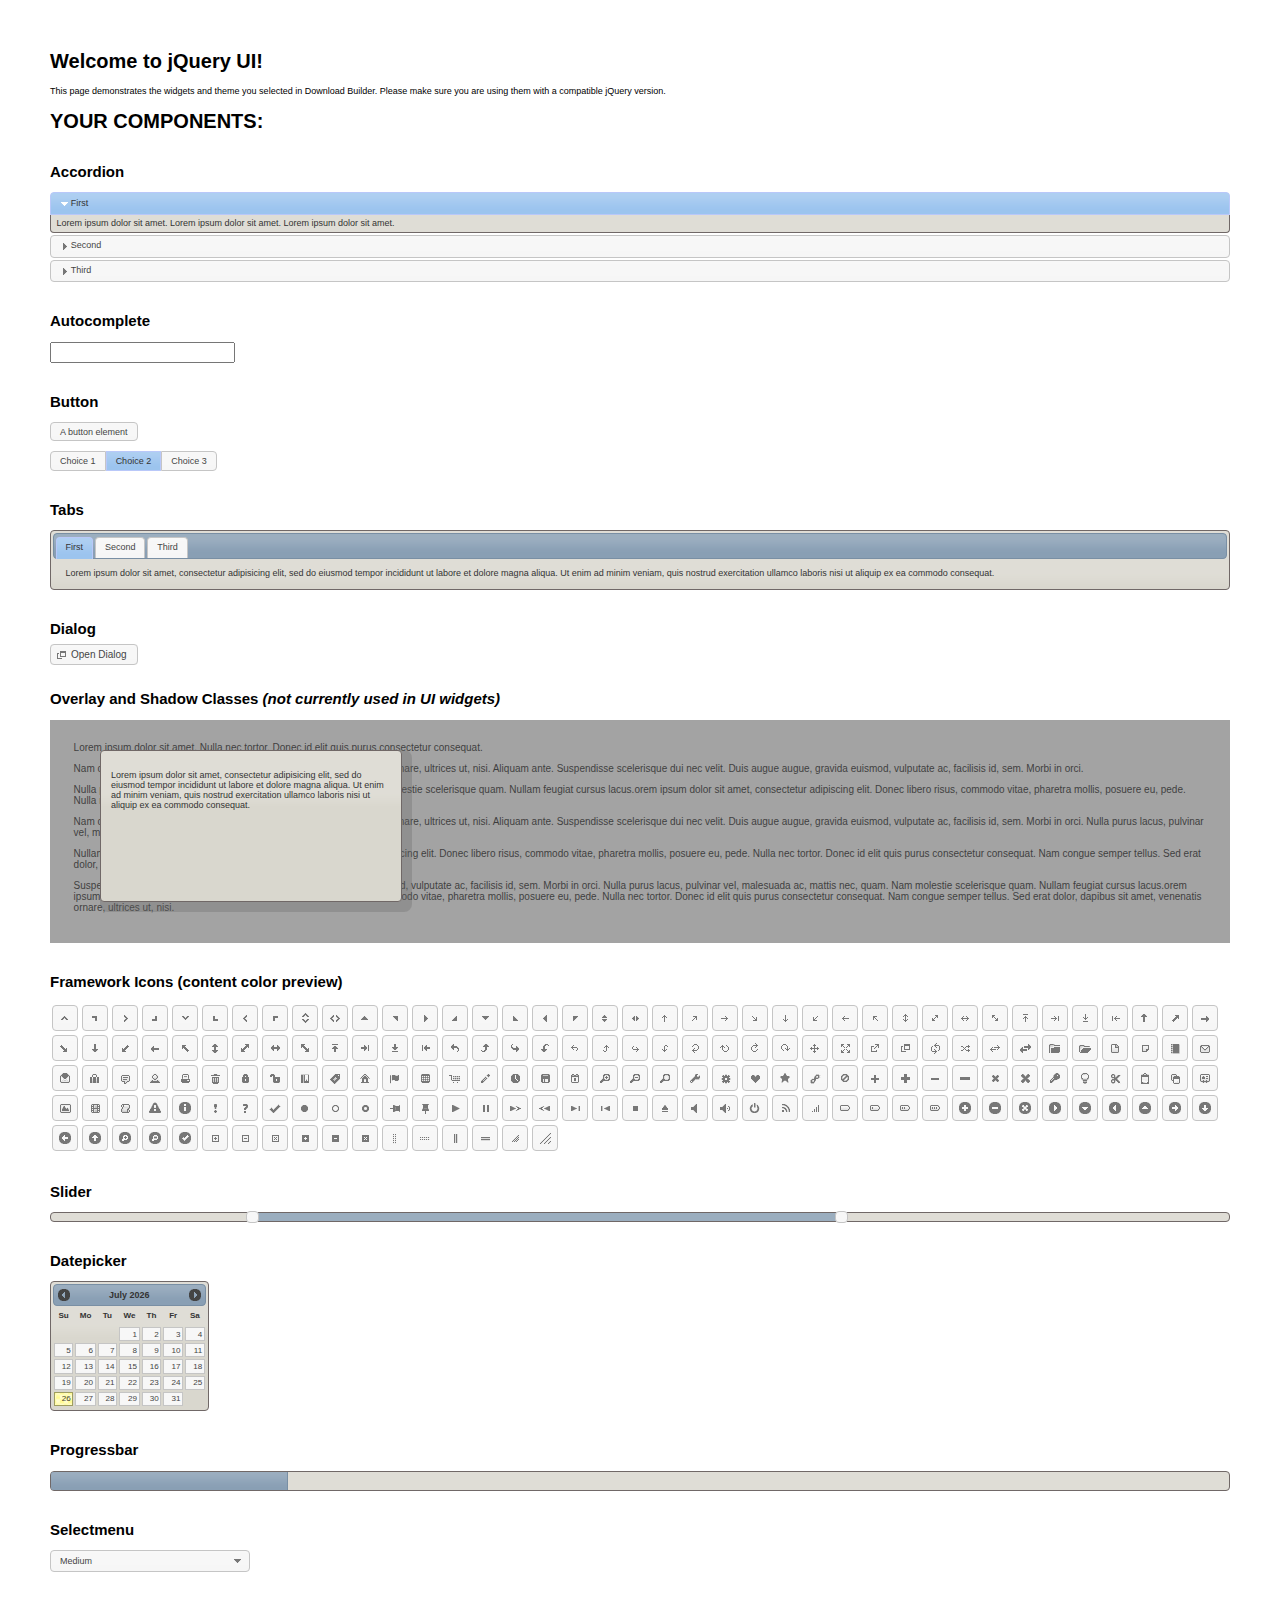
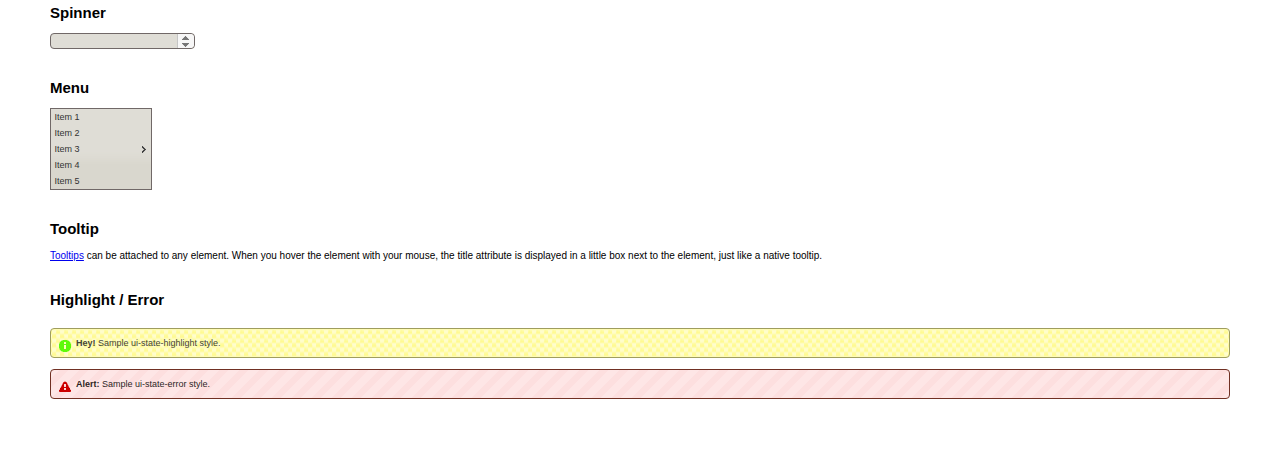
<file: www/js/jquery-ui-1.11.4/index.html>
<!doctype html>
<html lang="us">
<head>
	<meta charset="utf-8">
	<title>jQuery UI Example Page</title>
	<link href="jquery-ui.css" rel="stylesheet">
	<style>
	body{
		font: 62.5% "Trebuchet MS", sans-serif;
		margin: 50px;
	}
	.demoHeaders {
		margin-top: 2em;
	}
	#dialog-link {
		padding: .4em 1em .4em 20px;
		text-decoration: none;
		position: relative;
	}
	#dialog-link span.ui-icon {
		margin: 0 5px 0 0;
		position: absolute;
		left: .2em;
		top: 50%;
		margin-top: -8px;
	}
	#icons {
		margin: 0;
		padding: 0;
	}
	#icons li {
		margin: 2px;
		position: relative;
		padding: 4px 0;
		cursor: pointer;
		float: left;
		list-style: none;
	}
	#icons span.ui-icon {
		float: left;
		margin: 0 4px;
	}
	.fakewindowcontain .ui-widget-overlay {
		position: absolute;
	}
	select {
		width: 200px;
	}
	</style>
</head>
<body>

<h1>Welcome to jQuery UI!</h1>

<div class="ui-widget">
	<p>This page demonstrates the widgets and theme you selected in Download Builder. Please make sure you are using them with a compatible jQuery version.</p>
</div>

<h1>YOUR COMPONENTS:</h1>


<!-- Accordion -->
<h2 class="demoHeaders">Accordion</h2>
<div id="accordion">
	<h3>First</h3>
	<div>Lorem ipsum dolor sit amet. Lorem ipsum dolor sit amet. Lorem ipsum dolor sit amet.</div>
	<h3>Second</h3>
	<div>Phasellus mattis tincidunt nibh.</div>
	<h3>Third</h3>
	<div>Nam dui erat, auctor a, dignissim quis.</div>
</div>



<!-- Autocomplete -->
<h2 class="demoHeaders">Autocomplete</h2>
<div>
	<input id="autocomplete" title="type &quot;a&quot;">
</div>



<!-- Button -->
<h2 class="demoHeaders">Button</h2>
<button id="button">A button element</button>
<form style="margin-top: 1em;">
	<div id="radioset">
		<input type="radio" id="radio1" name="radio"><label for="radio1">Choice 1</label>
		<input type="radio" id="radio2" name="radio" checked="checked"><label for="radio2">Choice 2</label>
		<input type="radio" id="radio3" name="radio"><label for="radio3">Choice 3</label>
	</div>
</form>



<!-- Tabs -->
<h2 class="demoHeaders">Tabs</h2>
<div id="tabs">
	<ul>
		<li><a href="#tabs-1">First</a></li>
		<li><a href="#tabs-2">Second</a></li>
		<li><a href="#tabs-3">Third</a></li>
	</ul>
	<div id="tabs-1">Lorem ipsum dolor sit amet, consectetur adipisicing elit, sed do eiusmod tempor incididunt ut labore et dolore magna aliqua. Ut enim ad minim veniam, quis nostrud exercitation ullamco laboris nisi ut aliquip ex ea commodo consequat.</div>
	<div id="tabs-2">Phasellus mattis tincidunt nibh. Cras orci urna, blandit id, pretium vel, aliquet ornare, felis. Maecenas scelerisque sem non nisl. Fusce sed lorem in enim dictum bibendum.</div>
	<div id="tabs-3">Nam dui erat, auctor a, dignissim quis, sollicitudin eu, felis. Pellentesque nisi urna, interdum eget, sagittis et, consequat vestibulum, lacus. Mauris porttitor ullamcorper augue.</div>
</div>



<!-- Dialog NOTE: Dialog is not generated by UI in this demo so it can be visually styled in themeroller-->
<h2 class="demoHeaders">Dialog</h2>
<p><a href="#" id="dialog-link" class="ui-state-default ui-corner-all"><span class="ui-icon ui-icon-newwin"></span>Open Dialog</a></p>

<h2 class="demoHeaders">Overlay and Shadow Classes <em>(not currently used in UI widgets)</em></h2>
<div style="position: relative; width: 96%; height: 200px; padding:1% 2%; overflow:hidden;" class="fakewindowcontain">
	<p>Lorem ipsum dolor sit amet,  Nulla nec tortor. Donec id elit quis purus consectetur consequat. </p><p>Nam congue semper tellus. Sed erat dolor, dapibus sit amet, venenatis ornare, ultrices ut, nisi. Aliquam ante. Suspendisse scelerisque dui nec velit. Duis augue augue, gravida euismod, vulputate ac, facilisis id, sem. Morbi in orci. </p><p>Nulla purus lacus, pulvinar vel, malesuada ac, mattis nec, quam. Nam molestie scelerisque quam. Nullam feugiat cursus lacus.orem ipsum dolor sit amet, consectetur adipiscing elit. Donec libero risus, commodo vitae, pharetra mollis, posuere eu, pede. Nulla nec tortor. Donec id elit quis purus consectetur consequat. </p><p>Nam congue semper tellus. Sed erat dolor, dapibus sit amet, venenatis ornare, ultrices ut, nisi. Aliquam ante. Suspendisse scelerisque dui nec velit. Duis augue augue, gravida euismod, vulputate ac, facilisis id, sem. Morbi in orci. Nulla purus lacus, pulvinar vel, malesuada ac, mattis nec, quam. Nam molestie scelerisque quam. </p><p>Nullam feugiat cursus lacus.orem ipsum dolor sit amet, consectetur adipiscing elit. Donec libero risus, commodo vitae, pharetra mollis, posuere eu, pede. Nulla nec tortor. Donec id elit quis purus consectetur consequat. Nam congue semper tellus. Sed erat dolor, dapibus sit amet, venenatis ornare, ultrices ut, nisi. Aliquam ante. </p><p>Suspendisse scelerisque dui nec velit. Duis augue augue, gravida euismod, vulputate ac, facilisis id, sem. Morbi in orci. Nulla purus lacus, pulvinar vel, malesuada ac, mattis nec, quam. Nam molestie scelerisque quam. Nullam feugiat cursus lacus.orem ipsum dolor sit amet, consectetur adipiscing elit. Donec libero risus, commodo vitae, pharetra mollis, posuere eu, pede. Nulla nec tortor. Donec id elit quis purus consectetur consequat. Nam congue semper tellus. Sed erat dolor, dapibus sit amet, venenatis ornare, ultrices ut, nisi. </p>

	<!-- ui-dialog -->
	<div class="ui-overlay"><div class="ui-widget-overlay"></div><div class="ui-widget-shadow ui-corner-all" style="width: 302px; height: 152px; position: absolute; left: 50px; top: 30px;"></div></div>
	<div style="position: absolute; width: 280px; height: 130px;left: 50px; top: 30px; padding: 10px;" class="ui-widget ui-widget-content ui-corner-all">
		<div class="ui-dialog-content ui-widget-content" style="background: none; border: 0;">
			<p>Lorem ipsum dolor sit amet, consectetur adipisicing elit, sed do eiusmod tempor incididunt ut labore et dolore magna aliqua. Ut enim ad minim veniam, quis nostrud exercitation ullamco laboris nisi ut aliquip ex ea commodo consequat.</p>
		</div>
	</div>

</div>

<!-- ui-dialog -->
<div id="dialog" title="Dialog Title">
	<p>Lorem ipsum dolor sit amet, consectetur adipisicing elit, sed do eiusmod tempor incididunt ut labore et dolore magna aliqua. Ut enim ad minim veniam, quis nostrud exercitation ullamco laboris nisi ut aliquip ex ea commodo consequat.</p>
</div>



<h2 class="demoHeaders">Framework Icons (content color preview)</h2>
<ul id="icons" class="ui-widget ui-helper-clearfix">
	<li class="ui-state-default ui-corner-all" title=".ui-icon-carat-1-n"><span class="ui-icon ui-icon-carat-1-n"></span></li>
	<li class="ui-state-default ui-corner-all" title=".ui-icon-carat-1-ne"><span class="ui-icon ui-icon-carat-1-ne"></span></li>
	<li class="ui-state-default ui-corner-all" title=".ui-icon-carat-1-e"><span class="ui-icon ui-icon-carat-1-e"></span></li>
	<li class="ui-state-default ui-corner-all" title=".ui-icon-carat-1-se"><span class="ui-icon ui-icon-carat-1-se"></span></li>
	<li class="ui-state-default ui-corner-all" title=".ui-icon-carat-1-s"><span class="ui-icon ui-icon-carat-1-s"></span></li>
	<li class="ui-state-default ui-corner-all" title=".ui-icon-carat-1-sw"><span class="ui-icon ui-icon-carat-1-sw"></span></li>
	<li class="ui-state-default ui-corner-all" title=".ui-icon-carat-1-w"><span class="ui-icon ui-icon-carat-1-w"></span></li>
	<li class="ui-state-default ui-corner-all" title=".ui-icon-carat-1-nw"><span class="ui-icon ui-icon-carat-1-nw"></span></li>
	<li class="ui-state-default ui-corner-all" title=".ui-icon-carat-2-n-s"><span class="ui-icon ui-icon-carat-2-n-s"></span></li>
	<li class="ui-state-default ui-corner-all" title=".ui-icon-carat-2-e-w"><span class="ui-icon ui-icon-carat-2-e-w"></span></li>
	<li class="ui-state-default ui-corner-all" title=".ui-icon-triangle-1-n"><span class="ui-icon ui-icon-triangle-1-n"></span></li>
	<li class="ui-state-default ui-corner-all" title=".ui-icon-triangle-1-ne"><span class="ui-icon ui-icon-triangle-1-ne"></span></li>
	<li class="ui-state-default ui-corner-all" title=".ui-icon-triangle-1-e"><span class="ui-icon ui-icon-triangle-1-e"></span></li>
	<li class="ui-state-default ui-corner-all" title=".ui-icon-triangle-1-se"><span class="ui-icon ui-icon-triangle-1-se"></span></li>
	<li class="ui-state-default ui-corner-all" title=".ui-icon-triangle-1-s"><span class="ui-icon ui-icon-triangle-1-s"></span></li>
	<li class="ui-state-default ui-corner-all" title=".ui-icon-triangle-1-sw"><span class="ui-icon ui-icon-triangle-1-sw"></span></li>
	<li class="ui-state-default ui-corner-all" title=".ui-icon-triangle-1-w"><span class="ui-icon ui-icon-triangle-1-w"></span></li>
	<li class="ui-state-default ui-corner-all" title=".ui-icon-triangle-1-nw"><span class="ui-icon ui-icon-triangle-1-nw"></span></li>
	<li class="ui-state-default ui-corner-all" title=".ui-icon-triangle-2-n-s"><span class="ui-icon ui-icon-triangle-2-n-s"></span></li>
	<li class="ui-state-default ui-corner-all" title=".ui-icon-triangle-2-e-w"><span class="ui-icon ui-icon-triangle-2-e-w"></span></li>
	<li class="ui-state-default ui-corner-all" title=".ui-icon-arrow-1-n"><span class="ui-icon ui-icon-arrow-1-n"></span></li>
	<li class="ui-state-default ui-corner-all" title=".ui-icon-arrow-1-ne"><span class="ui-icon ui-icon-arrow-1-ne"></span></li>
	<li class="ui-state-default ui-corner-all" title=".ui-icon-arrow-1-e"><span class="ui-icon ui-icon-arrow-1-e"></span></li>
	<li class="ui-state-default ui-corner-all" title=".ui-icon-arrow-1-se"><span class="ui-icon ui-icon-arrow-1-se"></span></li>
	<li class="ui-state-default ui-corner-all" title=".ui-icon-arrow-1-s"><span class="ui-icon ui-icon-arrow-1-s"></span></li>
	<li class="ui-state-default ui-corner-all" title=".ui-icon-arrow-1-sw"><span class="ui-icon ui-icon-arrow-1-sw"></span></li>
	<li class="ui-state-default ui-corner-all" title=".ui-icon-arrow-1-w"><span class="ui-icon ui-icon-arrow-1-w"></span></li>
	<li class="ui-state-default ui-corner-all" title=".ui-icon-arrow-1-nw"><span class="ui-icon ui-icon-arrow-1-nw"></span></li>
	<li class="ui-state-default ui-corner-all" title=".ui-icon-arrow-2-n-s"><span class="ui-icon ui-icon-arrow-2-n-s"></span></li>
	<li class="ui-state-default ui-corner-all" title=".ui-icon-arrow-2-ne-sw"><span class="ui-icon ui-icon-arrow-2-ne-sw"></span></li>
	<li class="ui-state-default ui-corner-all" title=".ui-icon-arrow-2-e-w"><span class="ui-icon ui-icon-arrow-2-e-w"></span></li>
	<li class="ui-state-default ui-corner-all" title=".ui-icon-arrow-2-se-nw"><span class="ui-icon ui-icon-arrow-2-se-nw"></span></li>
	<li class="ui-state-default ui-corner-all" title=".ui-icon-arrowstop-1-n"><span class="ui-icon ui-icon-arrowstop-1-n"></span></li>
	<li class="ui-state-default ui-corner-all" title=".ui-icon-arrowstop-1-e"><span class="ui-icon ui-icon-arrowstop-1-e"></span></li>
	<li class="ui-state-default ui-corner-all" title=".ui-icon-arrowstop-1-s"><span class="ui-icon ui-icon-arrowstop-1-s"></span></li>
	<li class="ui-state-default ui-corner-all" title=".ui-icon-arrowstop-1-w"><span class="ui-icon ui-icon-arrowstop-1-w"></span></li>
	<li class="ui-state-default ui-corner-all" title=".ui-icon-arrowthick-1-n"><span class="ui-icon ui-icon-arrowthick-1-n"></span></li>
	<li class="ui-state-default ui-corner-all" title=".ui-icon-arrowthick-1-ne"><span class="ui-icon ui-icon-arrowthick-1-ne"></span></li>
	<li class="ui-state-default ui-corner-all" title=".ui-icon-arrowthick-1-e"><span class="ui-icon ui-icon-arrowthick-1-e"></span></li>
	<li class="ui-state-default ui-corner-all" title=".ui-icon-arrowthick-1-se"><span class="ui-icon ui-icon-arrowthick-1-se"></span></li>
	<li class="ui-state-default ui-corner-all" title=".ui-icon-arrowthick-1-s"><span class="ui-icon ui-icon-arrowthick-1-s"></span></li>
	<li class="ui-state-default ui-corner-all" title=".ui-icon-arrowthick-1-sw"><span class="ui-icon ui-icon-arrowthick-1-sw"></span></li>
	<li class="ui-state-default ui-corner-all" title=".ui-icon-arrowthick-1-w"><span class="ui-icon ui-icon-arrowthick-1-w"></span></li>
	<li class="ui-state-default ui-corner-all" title=".ui-icon-arrowthick-1-nw"><span class="ui-icon ui-icon-arrowthick-1-nw"></span></li>
	<li class="ui-state-default ui-corner-all" title=".ui-icon-arrowthick-2-n-s"><span class="ui-icon ui-icon-arrowthick-2-n-s"></span></li>
	<li class="ui-state-default ui-corner-all" title=".ui-icon-arrowthick-2-ne-sw"><span class="ui-icon ui-icon-arrowthick-2-ne-sw"></span></li>
	<li class="ui-state-default ui-corner-all" title=".ui-icon-arrowthick-2-e-w"><span class="ui-icon ui-icon-arrowthick-2-e-w"></span></li>
	<li class="ui-state-default ui-corner-all" title=".ui-icon-arrowthick-2-se-nw"><span class="ui-icon ui-icon-arrowthick-2-se-nw"></span></li>
	<li class="ui-state-default ui-corner-all" title=".ui-icon-arrowthickstop-1-n"><span class="ui-icon ui-icon-arrowthickstop-1-n"></span></li>
	<li class="ui-state-default ui-corner-all" title=".ui-icon-arrowthickstop-1-e"><span class="ui-icon ui-icon-arrowthickstop-1-e"></span></li>
	<li class="ui-state-default ui-corner-all" title=".ui-icon-arrowthickstop-1-s"><span class="ui-icon ui-icon-arrowthickstop-1-s"></span></li>
	<li class="ui-state-default ui-corner-all" title=".ui-icon-arrowthickstop-1-w"><span class="ui-icon ui-icon-arrowthickstop-1-w"></span></li>
	<li class="ui-state-default ui-corner-all" title=".ui-icon-arrowreturnthick-1-w"><span class="ui-icon ui-icon-arrowreturnthick-1-w"></span></li>
	<li class="ui-state-default ui-corner-all" title=".ui-icon-arrowreturnthick-1-n"><span class="ui-icon ui-icon-arrowreturnthick-1-n"></span></li>
	<li class="ui-state-default ui-corner-all" title=".ui-icon-arrowreturnthick-1-e"><span class="ui-icon ui-icon-arrowreturnthick-1-e"></span></li>
	<li class="ui-state-default ui-corner-all" title=".ui-icon-arrowreturnthick-1-s"><span class="ui-icon ui-icon-arrowreturnthick-1-s"></span></li>
	<li class="ui-state-default ui-corner-all" title=".ui-icon-arrowreturn-1-w"><span class="ui-icon ui-icon-arrowreturn-1-w"></span></li>
	<li class="ui-state-default ui-corner-all" title=".ui-icon-arrowreturn-1-n"><span class="ui-icon ui-icon-arrowreturn-1-n"></span></li>
	<li class="ui-state-default ui-corner-all" title=".ui-icon-arrowreturn-1-e"><span class="ui-icon ui-icon-arrowreturn-1-e"></span></li>
	<li class="ui-state-default ui-corner-all" title=".ui-icon-arrowreturn-1-s"><span class="ui-icon ui-icon-arrowreturn-1-s"></span></li>
	<li class="ui-state-default ui-corner-all" title=".ui-icon-arrowrefresh-1-w"><span class="ui-icon ui-icon-arrowrefresh-1-w"></span></li>
	<li class="ui-state-default ui-corner-all" title=".ui-icon-arrowrefresh-1-n"><span class="ui-icon ui-icon-arrowrefresh-1-n"></span></li>
	<li class="ui-state-default ui-corner-all" title=".ui-icon-arrowrefresh-1-e"><span class="ui-icon ui-icon-arrowrefresh-1-e"></span></li>
	<li class="ui-state-default ui-corner-all" title=".ui-icon-arrowrefresh-1-s"><span class="ui-icon ui-icon-arrowrefresh-1-s"></span></li>
	<li class="ui-state-default ui-corner-all" title=".ui-icon-arrow-4"><span class="ui-icon ui-icon-arrow-4"></span></li>
	<li class="ui-state-default ui-corner-all" title=".ui-icon-arrow-4-diag"><span class="ui-icon ui-icon-arrow-4-diag"></span></li>
	<li class="ui-state-default ui-corner-all" title=".ui-icon-extlink"><span class="ui-icon ui-icon-extlink"></span></li>
	<li class="ui-state-default ui-corner-all" title=".ui-icon-newwin"><span class="ui-icon ui-icon-newwin"></span></li>
	<li class="ui-state-default ui-corner-all" title=".ui-icon-refresh"><span class="ui-icon ui-icon-refresh"></span></li>
	<li class="ui-state-default ui-corner-all" title=".ui-icon-shuffle"><span class="ui-icon ui-icon-shuffle"></span></li>
	<li class="ui-state-default ui-corner-all" title=".ui-icon-transfer-e-w"><span class="ui-icon ui-icon-transfer-e-w"></span></li>
	<li class="ui-state-default ui-corner-all" title=".ui-icon-transferthick-e-w"><span class="ui-icon ui-icon-transferthick-e-w"></span></li>
	<li class="ui-state-default ui-corner-all" title=".ui-icon-folder-collapsed"><span class="ui-icon ui-icon-folder-collapsed"></span></li>
	<li class="ui-state-default ui-corner-all" title=".ui-icon-folder-open"><span class="ui-icon ui-icon-folder-open"></span></li>
	<li class="ui-state-default ui-corner-all" title=".ui-icon-document"><span class="ui-icon ui-icon-document"></span></li>
	<li class="ui-state-default ui-corner-all" title=".ui-icon-document-b"><span class="ui-icon ui-icon-document-b"></span></li>
	<li class="ui-state-default ui-corner-all" title=".ui-icon-note"><span class="ui-icon ui-icon-note"></span></li>
	<li class="ui-state-default ui-corner-all" title=".ui-icon-mail-closed"><span class="ui-icon ui-icon-mail-closed"></span></li>
	<li class="ui-state-default ui-corner-all" title=".ui-icon-mail-open"><span class="ui-icon ui-icon-mail-open"></span></li>
	<li class="ui-state-default ui-corner-all" title=".ui-icon-suitcase"><span class="ui-icon ui-icon-suitcase"></span></li>
	<li class="ui-state-default ui-corner-all" title=".ui-icon-comment"><span class="ui-icon ui-icon-comment"></span></li>
	<li class="ui-state-default ui-corner-all" title=".ui-icon-person"><span class="ui-icon ui-icon-person"></span></li>
	<li class="ui-state-default ui-corner-all" title=".ui-icon-print"><span class="ui-icon ui-icon-print"></span></li>
	<li class="ui-state-default ui-corner-all" title=".ui-icon-trash"><span class="ui-icon ui-icon-trash"></span></li>
	<li class="ui-state-default ui-corner-all" title=".ui-icon-locked"><span class="ui-icon ui-icon-locked"></span></li>
	<li class="ui-state-default ui-corner-all" title=".ui-icon-unlocked"><span class="ui-icon ui-icon-unlocked"></span></li>
	<li class="ui-state-default ui-corner-all" title=".ui-icon-bookmark"><span class="ui-icon ui-icon-bookmark"></span></li>
	<li class="ui-state-default ui-corner-all" title=".ui-icon-tag"><span class="ui-icon ui-icon-tag"></span></li>
	<li class="ui-state-default ui-corner-all" title=".ui-icon-home"><span class="ui-icon ui-icon-home"></span></li>
	<li class="ui-state-default ui-corner-all" title=".ui-icon-flag"><span class="ui-icon ui-icon-flag"></span></li>
	<li class="ui-state-default ui-corner-all" title=".ui-icon-calculator"><span class="ui-icon ui-icon-calculator"></span></li>
	<li class="ui-state-default ui-corner-all" title=".ui-icon-cart"><span class="ui-icon ui-icon-cart"></span></li>
	<li class="ui-state-default ui-corner-all" title=".ui-icon-pencil"><span class="ui-icon ui-icon-pencil"></span></li>
	<li class="ui-state-default ui-corner-all" title=".ui-icon-clock"><span class="ui-icon ui-icon-clock"></span></li>
	<li class="ui-state-default ui-corner-all" title=".ui-icon-disk"><span class="ui-icon ui-icon-disk"></span></li>
	<li class="ui-state-default ui-corner-all" title=".ui-icon-calendar"><span class="ui-icon ui-icon-calendar"></span></li>
	<li class="ui-state-default ui-corner-all" title=".ui-icon-zoomin"><span class="ui-icon ui-icon-zoomin"></span></li>
	<li class="ui-state-default ui-corner-all" title=".ui-icon-zoomout"><span class="ui-icon ui-icon-zoomout"></span></li>
	<li class="ui-state-default ui-corner-all" title=".ui-icon-search"><span class="ui-icon ui-icon-search"></span></li>
	<li class="ui-state-default ui-corner-all" title=".ui-icon-wrench"><span class="ui-icon ui-icon-wrench"></span></li>
	<li class="ui-state-default ui-corner-all" title=".ui-icon-gear"><span class="ui-icon ui-icon-gear"></span></li>
	<li class="ui-state-default ui-corner-all" title=".ui-icon-heart"><span class="ui-icon ui-icon-heart"></span></li>
	<li class="ui-state-default ui-corner-all" title=".ui-icon-star"><span class="ui-icon ui-icon-star"></span></li>
	<li class="ui-state-default ui-corner-all" title=".ui-icon-link"><span class="ui-icon ui-icon-link"></span></li>
	<li class="ui-state-default ui-corner-all" title=".ui-icon-cancel"><span class="ui-icon ui-icon-cancel"></span></li>
	<li class="ui-state-default ui-corner-all" title=".ui-icon-plus"><span class="ui-icon ui-icon-plus"></span></li>
	<li class="ui-state-default ui-corner-all" title=".ui-icon-plusthick"><span class="ui-icon ui-icon-plusthick"></span></li>
	<li class="ui-state-default ui-corner-all" title=".ui-icon-minus"><span class="ui-icon ui-icon-minus"></span></li>
	<li class="ui-state-default ui-corner-all" title=".ui-icon-minusthick"><span class="ui-icon ui-icon-minusthick"></span></li>
	<li class="ui-state-default ui-corner-all" title=".ui-icon-close"><span class="ui-icon ui-icon-close"></span></li>
	<li class="ui-state-default ui-corner-all" title=".ui-icon-closethick"><span class="ui-icon ui-icon-closethick"></span></li>
	<li class="ui-state-default ui-corner-all" title=".ui-icon-key"><span class="ui-icon ui-icon-key"></span></li>
	<li class="ui-state-default ui-corner-all" title=".ui-icon-lightbulb"><span class="ui-icon ui-icon-lightbulb"></span></li>
	<li class="ui-state-default ui-corner-all" title=".ui-icon-scissors"><span class="ui-icon ui-icon-scissors"></span></li>
	<li class="ui-state-default ui-corner-all" title=".ui-icon-clipboard"><span class="ui-icon ui-icon-clipboard"></span></li>
	<li class="ui-state-default ui-corner-all" title=".ui-icon-copy"><span class="ui-icon ui-icon-copy"></span></li>
	<li class="ui-state-default ui-corner-all" title=".ui-icon-contact"><span class="ui-icon ui-icon-contact"></span></li>
	<li class="ui-state-default ui-corner-all" title=".ui-icon-image"><span class="ui-icon ui-icon-image"></span></li>
	<li class="ui-state-default ui-corner-all" title=".ui-icon-video"><span class="ui-icon ui-icon-video"></span></li>
	<li class="ui-state-default ui-corner-all" title=".ui-icon-script"><span class="ui-icon ui-icon-script"></span></li>
	<li class="ui-state-default ui-corner-all" title=".ui-icon-alert"><span class="ui-icon ui-icon-alert"></span></li>
	<li class="ui-state-default ui-corner-all" title=".ui-icon-info"><span class="ui-icon ui-icon-info"></span></li>
	<li class="ui-state-default ui-corner-all" title=".ui-icon-notice"><span class="ui-icon ui-icon-notice"></span></li>
	<li class="ui-state-default ui-corner-all" title=".ui-icon-help"><span class="ui-icon ui-icon-help"></span></li>
	<li class="ui-state-default ui-corner-all" title=".ui-icon-check"><span class="ui-icon ui-icon-check"></span></li>
	<li class="ui-state-default ui-corner-all" title=".ui-icon-bullet"><span class="ui-icon ui-icon-bullet"></span></li>
	<li class="ui-state-default ui-corner-all" title=".ui-icon-radio-off"><span class="ui-icon ui-icon-radio-off"></span></li>
	<li class="ui-state-default ui-corner-all" title=".ui-icon-radio-on"><span class="ui-icon ui-icon-radio-on"></span></li>
	<li class="ui-state-default ui-corner-all" title=".ui-icon-pin-w"><span class="ui-icon ui-icon-pin-w"></span></li>
	<li class="ui-state-default ui-corner-all" title=".ui-icon-pin-s"><span class="ui-icon ui-icon-pin-s"></span></li>
	<li class="ui-state-default ui-corner-all" title=".ui-icon-play"><span class="ui-icon ui-icon-play"></span></li>
	<li class="ui-state-default ui-corner-all" title=".ui-icon-pause"><span class="ui-icon ui-icon-pause"></span></li>
	<li class="ui-state-default ui-corner-all" title=".ui-icon-seek-next"><span class="ui-icon ui-icon-seek-next"></span></li>
	<li class="ui-state-default ui-corner-all" title=".ui-icon-seek-prev"><span class="ui-icon ui-icon-seek-prev"></span></li>
	<li class="ui-state-default ui-corner-all" title=".ui-icon-seek-end"><span class="ui-icon ui-icon-seek-end"></span></li>
	<li class="ui-state-default ui-corner-all" title=".ui-icon-seek-first"><span class="ui-icon ui-icon-seek-first"></span></li>
	<li class="ui-state-default ui-corner-all" title=".ui-icon-stop"><span class="ui-icon ui-icon-stop"></span></li>
	<li class="ui-state-default ui-corner-all" title=".ui-icon-eject"><span class="ui-icon ui-icon-eject"></span></li>
	<li class="ui-state-default ui-corner-all" title=".ui-icon-volume-off"><span class="ui-icon ui-icon-volume-off"></span></li>
	<li class="ui-state-default ui-corner-all" title=".ui-icon-volume-on"><span class="ui-icon ui-icon-volume-on"></span></li>
	<li class="ui-state-default ui-corner-all" title=".ui-icon-power"><span class="ui-icon ui-icon-power"></span></li>
	<li class="ui-state-default ui-corner-all" title=".ui-icon-signal-diag"><span class="ui-icon ui-icon-signal-diag"></span></li>
	<li class="ui-state-default ui-corner-all" title=".ui-icon-signal"><span class="ui-icon ui-icon-signal"></span></li>
	<li class="ui-state-default ui-corner-all" title=".ui-icon-battery-0"><span class="ui-icon ui-icon-battery-0"></span></li>
	<li class="ui-state-default ui-corner-all" title=".ui-icon-battery-1"><span class="ui-icon ui-icon-battery-1"></span></li>
	<li class="ui-state-default ui-corner-all" title=".ui-icon-battery-2"><span class="ui-icon ui-icon-battery-2"></span></li>
	<li class="ui-state-default ui-corner-all" title=".ui-icon-battery-3"><span class="ui-icon ui-icon-battery-3"></span></li>
	<li class="ui-state-default ui-corner-all" title=".ui-icon-circle-plus"><span class="ui-icon ui-icon-circle-plus"></span></li>
	<li class="ui-state-default ui-corner-all" title=".ui-icon-circle-minus"><span class="ui-icon ui-icon-circle-minus"></span></li>
	<li class="ui-state-default ui-corner-all" title=".ui-icon-circle-close"><span class="ui-icon ui-icon-circle-close"></span></li>
	<li class="ui-state-default ui-corner-all" title=".ui-icon-circle-triangle-e"><span class="ui-icon ui-icon-circle-triangle-e"></span></li>
	<li class="ui-state-default ui-corner-all" title=".ui-icon-circle-triangle-s"><span class="ui-icon ui-icon-circle-triangle-s"></span></li>
	<li class="ui-state-default ui-corner-all" title=".ui-icon-circle-triangle-w"><span class="ui-icon ui-icon-circle-triangle-w"></span></li>
	<li class="ui-state-default ui-corner-all" title=".ui-icon-circle-triangle-n"><span class="ui-icon ui-icon-circle-triangle-n"></span></li>
	<li class="ui-state-default ui-corner-all" title=".ui-icon-circle-arrow-e"><span class="ui-icon ui-icon-circle-arrow-e"></span></li>
	<li class="ui-state-default ui-corner-all" title=".ui-icon-circle-arrow-s"><span class="ui-icon ui-icon-circle-arrow-s"></span></li>
	<li class="ui-state-default ui-corner-all" title=".ui-icon-circle-arrow-w"><span class="ui-icon ui-icon-circle-arrow-w"></span></li>
	<li class="ui-state-default ui-corner-all" title=".ui-icon-circle-arrow-n"><span class="ui-icon ui-icon-circle-arrow-n"></span></li>
	<li class="ui-state-default ui-corner-all" title=".ui-icon-circle-zoomin"><span class="ui-icon ui-icon-circle-zoomin"></span></li>
	<li class="ui-state-default ui-corner-all" title=".ui-icon-circle-zoomout"><span class="ui-icon ui-icon-circle-zoomout"></span></li>
	<li class="ui-state-default ui-corner-all" title=".ui-icon-circle-check"><span class="ui-icon ui-icon-circle-check"></span></li>
	<li class="ui-state-default ui-corner-all" title=".ui-icon-circlesmall-plus"><span class="ui-icon ui-icon-circlesmall-plus"></span></li>
	<li class="ui-state-default ui-corner-all" title=".ui-icon-circlesmall-minus"><span class="ui-icon ui-icon-circlesmall-minus"></span></li>
	<li class="ui-state-default ui-corner-all" title=".ui-icon-circlesmall-close"><span class="ui-icon ui-icon-circlesmall-close"></span></li>
	<li class="ui-state-default ui-corner-all" title=".ui-icon-squaresmall-plus"><span class="ui-icon ui-icon-squaresmall-plus"></span></li>
	<li class="ui-state-default ui-corner-all" title=".ui-icon-squaresmall-minus"><span class="ui-icon ui-icon-squaresmall-minus"></span></li>
	<li class="ui-state-default ui-corner-all" title=".ui-icon-squaresmall-close"><span class="ui-icon ui-icon-squaresmall-close"></span></li>
	<li class="ui-state-default ui-corner-all" title=".ui-icon-grip-dotted-vertical"><span class="ui-icon ui-icon-grip-dotted-vertical"></span></li>
	<li class="ui-state-default ui-corner-all" title=".ui-icon-grip-dotted-horizontal"><span class="ui-icon ui-icon-grip-dotted-horizontal"></span></li>
	<li class="ui-state-default ui-corner-all" title=".ui-icon-grip-solid-vertical"><span class="ui-icon ui-icon-grip-solid-vertical"></span></li>
	<li class="ui-state-default ui-corner-all" title=".ui-icon-grip-solid-horizontal"><span class="ui-icon ui-icon-grip-solid-horizontal"></span></li>
	<li class="ui-state-default ui-corner-all" title=".ui-icon-gripsmall-diagonal-se"><span class="ui-icon ui-icon-gripsmall-diagonal-se"></span></li>
	<li class="ui-state-default ui-corner-all" title=".ui-icon-grip-diagonal-se"><span class="ui-icon ui-icon-grip-diagonal-se"></span></li>
</ul>


<!-- Slider -->
<h2 class="demoHeaders">Slider</h2>
<div id="slider"></div>



<!-- Datepicker -->
<h2 class="demoHeaders">Datepicker</h2>
<div id="datepicker"></div>



<!-- Progressbar -->
<h2 class="demoHeaders">Progressbar</h2>
<div id="progressbar"></div>



<!-- Progressbar -->
<h2 class="demoHeaders">Selectmenu</h2>
<select id="selectmenu">
	<option>Slower</option>
	<option>Slow</option>
	<option selected="selected">Medium</option>
	<option>Fast</option>
	<option>Faster</option>
</select>



<!-- Spinner -->
<h2 class="demoHeaders">Spinner</h2>
<input id="spinner">



<!-- Menu -->
<h2 class="demoHeaders">Menu</h2>
<ul style="width:100px;" id="menu">
	<li>Item 1</li>
	<li>Item 2</li>
	<li>Item 3
		<ul>
			<li>Item 3-1</li>
			<li>Item 3-2</li>
			<li>Item 3-3</li>
			<li>Item 3-4</li>
			<li>Item 3-5</li>
		</ul>
	</li>
	<li>Item 4</li>
	<li>Item 5</li>
</ul>



<!-- Tooltip -->
<h2 class="demoHeaders">Tooltip</h2>
<p id="tooltip">
	<a href="#" title="That&apos;s what this widget is">Tooltips</a> can be attached to any element. When you hover
the element with your mouse, the title attribute is displayed in a little box next to the element, just like a native tooltip.
</p>


<!-- Highlight / Error -->
<h2 class="demoHeaders">Highlight / Error</h2>
<div class="ui-widget">
	<div class="ui-state-highlight ui-corner-all" style="margin-top: 20px; padding: 0 .7em;">
		<p><span class="ui-icon ui-icon-info" style="float: left; margin-right: .3em;"></span>
		<strong>Hey!</strong> Sample ui-state-highlight style.</p>
	</div>
</div>
<br>
<div class="ui-widget">
	<div class="ui-state-error ui-corner-all" style="padding: 0 .7em;">
		<p><span class="ui-icon ui-icon-alert" style="float: left; margin-right: .3em;"></span>
		<strong>Alert:</strong> Sample ui-state-error style.</p>
	</div>
</div>

<script src="external/jquery/jquery.js"></script>
<script src="jquery-ui.js"></script>
<script>

$( "#accordion" ).accordion();



var availableTags = [
	"ActionScript",
	"AppleScript",
	"Asp",
	"BASIC",
	"C",
	"C++",
	"Clojure",
	"COBOL",
	"ColdFusion",
	"Erlang",
	"Fortran",
	"Groovy",
	"Haskell",
	"Java",
	"JavaScript",
	"Lisp",
	"Perl",
	"PHP",
	"Python",
	"Ruby",
	"Scala",
	"Scheme"
];
$( "#autocomplete" ).autocomplete({
	source: availableTags
});



$( "#button" ).button();
$( "#radioset" ).buttonset();



$( "#tabs" ).tabs();



$( "#dialog" ).dialog({
	autoOpen: false,
	width: 400,
	buttons: [
		{
			text: "Ok",
			click: function() {
				$( this ).dialog( "close" );
			}
		},
		{
			text: "Cancel",
			click: function() {
				$( this ).dialog( "close" );
			}
		}
	]
});

// Link to open the dialog
$( "#dialog-link" ).click(function( event ) {
	$( "#dialog" ).dialog( "open" );
	event.preventDefault();
});



$( "#datepicker" ).datepicker({
	inline: true
});



$( "#slider" ).slider({
	range: true,
	values: [ 17, 67 ]
});



$( "#progressbar" ).progressbar({
	value: 20
});



$( "#spinner" ).spinner();



$( "#menu" ).menu();



$( "#tooltip" ).tooltip();



$( "#selectmenu" ).selectmenu();


// Hover states on the static widgets
$( "#dialog-link, #icons li" ).hover(
	function() {
		$( this ).addClass( "ui-state-hover" );
	},
	function() {
		$( this ).removeClass( "ui-state-hover" );
	}
);
</script>
</body>
</html>
</file>
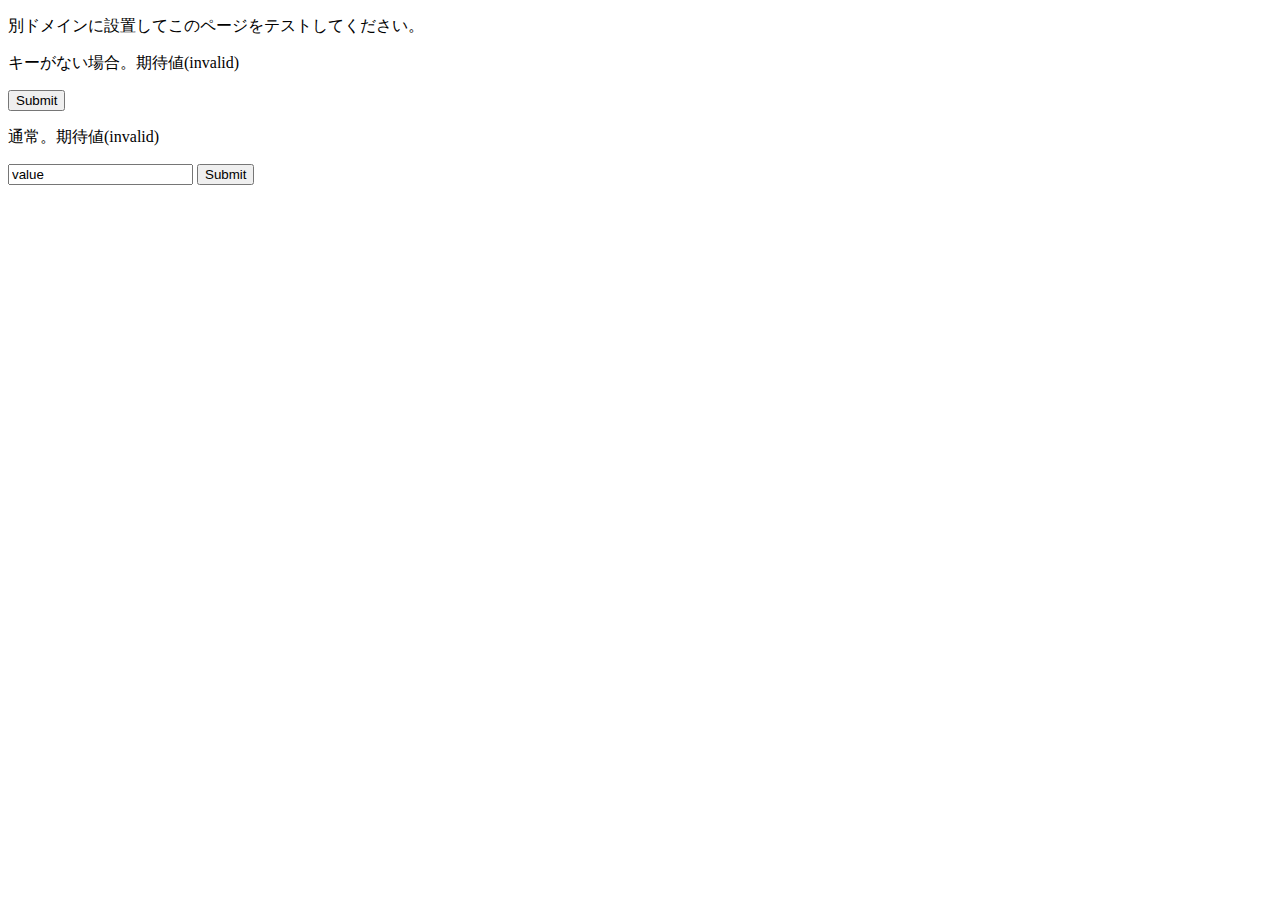
<file: tests/csrf_test_x.html>
<!DOCTYPE html>
<meta charset="UTF-8">
<title>CSRF TEST</title>
<p>別ドメインに設置してこのページをテストしてください。</p>
<script>
    document.cookie = 'key=value';

</script>
<p>キーがない場合。期待値(invalid)</p>
<form method="post" action="http://localhost/conecmo/tests/csrf_test.php">
    <input type="submit">
</form>
<p>通常。期待値(invalid)</p>
<form method="post" action="http://localhost/conecmo/tests/csrf_test.php">
    <input name="key" value="value">
    <input type="submit">
</form>
</file>
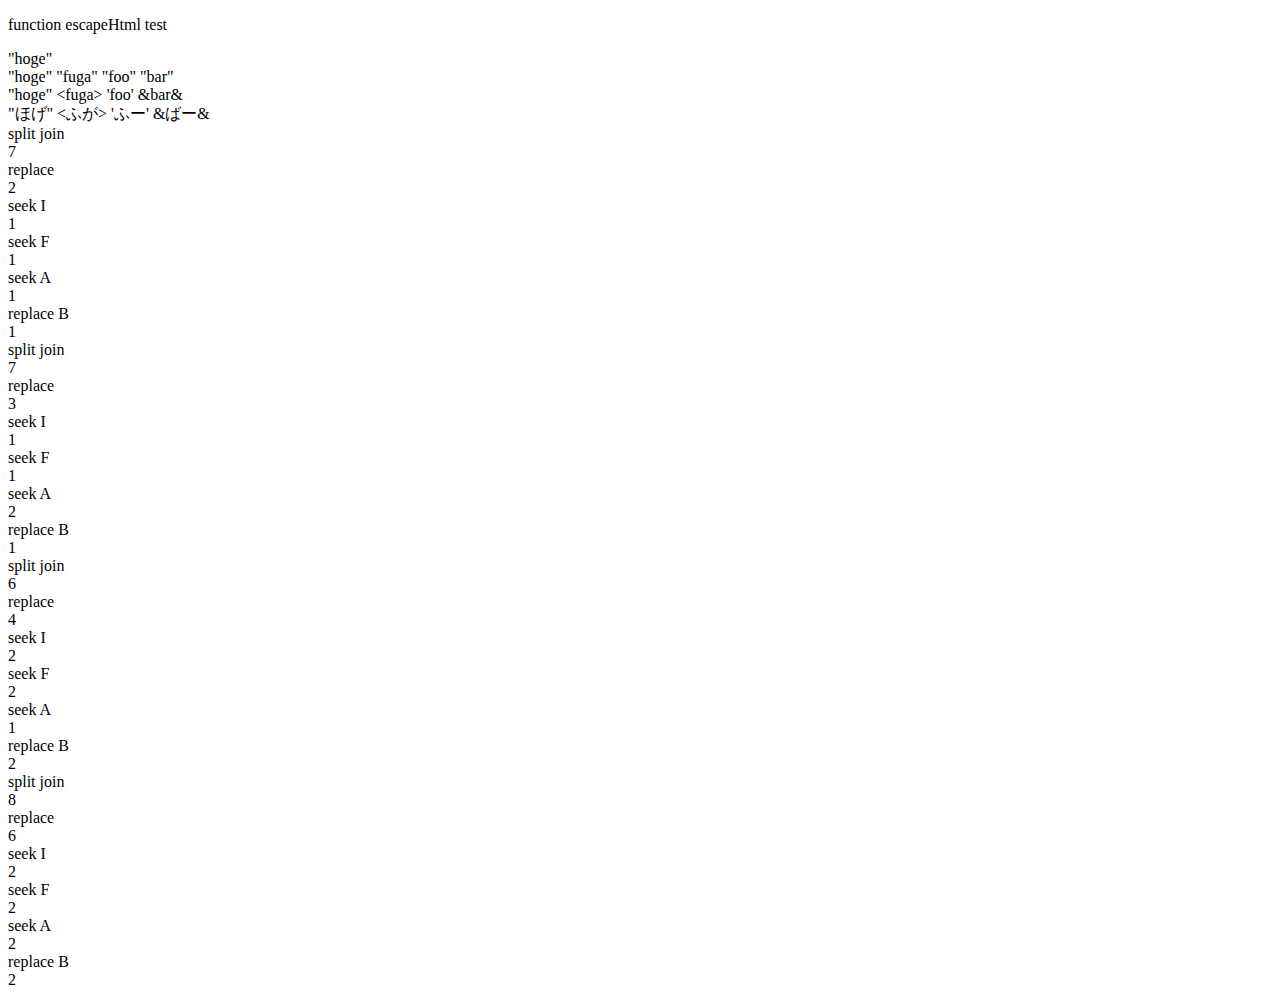
<file: tests/js_escapeHtml_test.html>
<!DOCTYPE html>
<meta charset="utf-8">
<title>function escapeHtml test</title>
<p>function escapeHtml test</p>
<script>

    function log(s) {
        document.write('<div>' + s + '</div>');
    }

    function run(s, func, param1) {
        log(s);
        date = new Date;
        for (var i = 0; i < count; ++i) {
            func(param1);
        }
        log(new Date - date);
    }

    function escapeHtmlS(s) {
        s = s.split('&').join('&amp;');
        s = s.split('<').join('&lt;');
        s = s.split('>').join('&gt;');
        s = s.split('"').join('&quot;');
        s = s.split('\'').join('&#39;');
        return s;
    }

    function escapeHtmlG(s) {
        s = s.replace(/&/g, '&amp;');
        s = s.replace(/</g, '&lt;');
        s = s.replace(/>/g, '&gt;');
        s = s.replace(/"/g, '&quot;');
        s = s.replace(/'/g, '&#39;');
        return s;
    }

    function escapeHtmlI(s) {
        var r = '';
        var l = s.length;
        for (var i = 0; i < l; ++i) {
            switch (s[i]) {
                case '&':
                    r += '&amp;';
                    break;
                case '<':
                    r += '&lt;';
                    break;
                case '>':
                    r += '&gt;';
                    break;
                case '"':
                    r += '&quot;';
                    break;
                case '\'':
                    r += '&#39;';
                    break;
                default:
                    r += s[i];
            }
        }
        return r;
    }

    function escapeHtmlF(s) {
        var r = '';
        for (var i = 0; i < s.length; ++i) {
            switch (s[i]) {
                case '&':
                    r += '&amp;';
                    break;
                case '<':
                    r += '&lt;';
                    break;
                case '>':
                    r += '&gt;';
                    break;
                case '"':
                    r += '&quot;';
                    break;
                case '\'':
                    r += '&#39;';
                    break;
                default:
                    r += s[i];
                    break;
            }
        }
        return r;
    }

    function escapeHtmlA(s) {
        var r = '';
        for (var i = 0; i < s.length; ++i) {
            var c = s[i];
            if (c === '&') r += '&amp;';
            else if (c === '<') r += '&lt;';
            else if (c === '>') r += '&gt;';
            else if (c === '"') r += '&quot;';
            else if (c === '\'') r += '&#39;';
            else r += c;
        }
        return r;
    }

    function escapeHtmlB(s) {
        return s.replace("&", "&amp;").replace("<", "&lt;").replace(">", "&gt;").replace("\"", "&quot;").replace("'", "&#039;");
    }

    var str1 = '"hoge"';
    var str2 = '"hoge" "fuga" "foo" "bar"';
    var str3 = '"hoge" <fuga> \'foo\' &bar&';
    var str4 = '"ほげ" <ふが> \'ふー\' &ばー&';

    var count = 10000;

    log(escapeHtmlA(str1));
    log(escapeHtmlA(str2));
    log(escapeHtmlA(str3));
    log(escapeHtmlA(str4));

    run('split join', escapeHtmlS, str1);
    run('replace', escapeHtmlG, str1);
    run('seek I', escapeHtmlI, str1);
    run('seek F', escapeHtmlF, str1);
    run('seek A', escapeHtmlA, str1);
    run('replace B', escapeHtmlB, str1);

    run('split join', escapeHtmlS, str2);
    run('replace', escapeHtmlG, str2);
    run('seek I', escapeHtmlI, str2);
    run('seek F', escapeHtmlF, str2);
    run('seek A', escapeHtmlA, str2);
    run('replace B', escapeHtmlB, str2);

    run('split join', escapeHtmlS, str3);
    run('replace', escapeHtmlG, str3);
    run('seek I', escapeHtmlI, str3);
    run('seek F', escapeHtmlF, str3);
    run('seek A', escapeHtmlA, str3);
    run('replace B', escapeHtmlB, str3);

    run('split join', escapeHtmlS, str4);
    run('replace', escapeHtmlG, str4);
    run('seek I', escapeHtmlI, str4);
    run('seek F', escapeHtmlF, str4);
    run('seek A', escapeHtmlA, str4);
    run('replace B', escapeHtmlB, str4);

</script>
</file>
